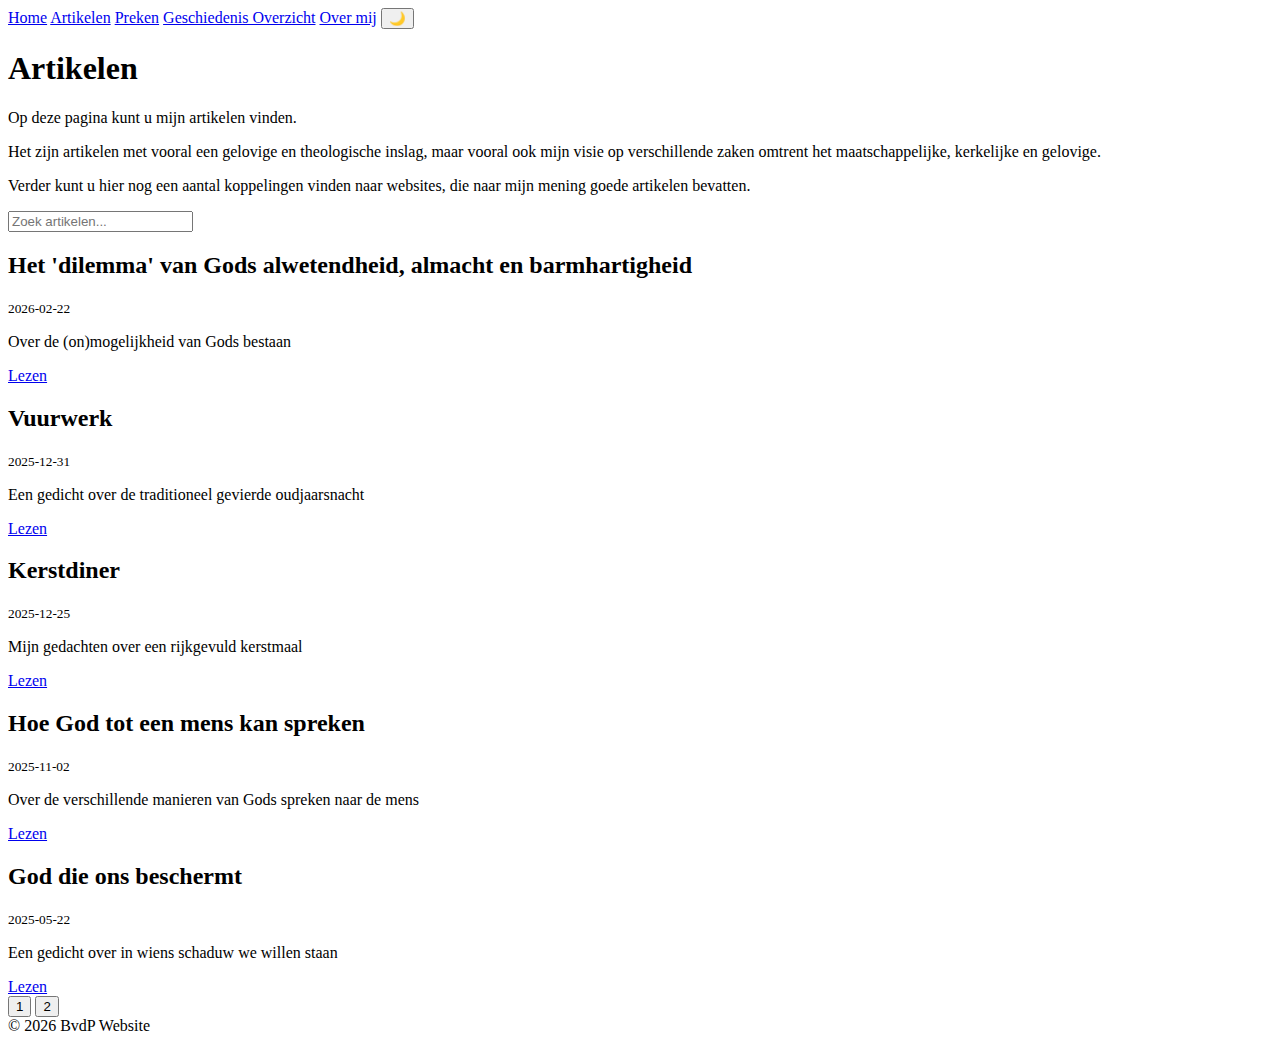
<file: artikelen/index.html>
<!DOCTYPE html>
<html lang="nl">
<head>
  <meta charset="utf-8">
  <meta name="viewport" content="width=device-width">
  <title>BvdP Website - Artikelen</title>
  <link rel="stylesheet" href="/assets/style.css">
</head>
<body>
  <nav>
    <div class="nav-container">
      <a href="/">Home</a>
      <a href="/artikelen/">Artikelen</a>
      <a href="/preken/">Preken</a>
      <a href="/gs">Geschiedenis Overzicht</a>
      <a href="/about/">Over mij</a>
      <button id="darkToggle">🌙</button>
    </div>
  </nav>
  <div class="container">
    <h1>Artikelen</h1>
    <div class="card">
      <p>Op deze pagina kunt u mijn artikelen vinden.</p>
      <p>Het zijn artikelen met vooral een gelovige en theologische inslag, maar vooral ook mijn visie op verschillende zaken omtrent het maatschappelijke, kerkelijke en gelovige.</p>
      <p>Verder kunt u hier nog een aantal koppelingen vinden naar websites, die naar mijn mening goede artikelen bevatten.</p>
    </div>
    <input type="text" id="search" placeholder="Zoek artikelen..." />
    <div id="posts"></div>
    <div id="pagination"></div>
  </div>
  <footer>
    © 2026 BvdP Website
  </footer> 
  <script src="/assets/script.js"></script>
  <script>
  const POSTS_PER_PAGE = 5;
  let currentPage = 1;
  let allPosts = [];
  let masterPosts = []; // important for search reset
  fetch("/artikelen/posts.json")
    .then(res => res.json())
    .then(data => {
      masterPosts = data.sort((a,b)=> new Date(b.date) - new Date(a.date));
      allPosts = [...masterPosts];
      renderPage();
    });
  function renderPage() {
    const container = document.getElementById("posts");
    container.innerHTML = "";
    const start = (currentPage - 1) * POSTS_PER_PAGE;
    const end = start + POSTS_PER_PAGE;
    const pagePosts = allPosts.slice(start, end);
    pagePosts.forEach(post => {
      container.innerHTML += `
        <div class="card">
          <h2>${post.title}</h2>
          <small>${post.date}</small>
          <p>${post.description}</p>
          <a href="/artikelen/post.html?post=${post.file}" class="button">Lezen</a>
        </div>
      `;
    });
    renderPagination();
  }
  function renderPagination() {
    const totalPages = Math.ceil(allPosts.length / POSTS_PER_PAGE);
    const pagination = document.getElementById("pagination");
    pagination.innerHTML = "";
    for (let i = 1; i <= totalPages; i++) {
      pagination.innerHTML += `
        <button onclick="goToPage(${i})">${i}</button>
      `;
    }
  }
  function goToPage(page) {
    currentPage = page;
    renderPage();
  }
  document.getElementById("search").addEventListener("input", e => {
    const term = e.target.value.toLowerCase();
    allPosts = masterPosts.filter(post =>
      post.title.toLowerCase().includes(term) ||
      post.description.toLowerCase().includes(term)
    );
    currentPage = 1;
    renderPage();
  });
  </script>
  <script>
    const links = document.querySelectorAll("nav a");
    const currentPath = window.location.pathname;
    links.forEach(link => {
      if (link.getAttribute("href") === currentPath) {
        link.classList.add("active");
      }
    });
  </script>
  </body>
</html>
</file>
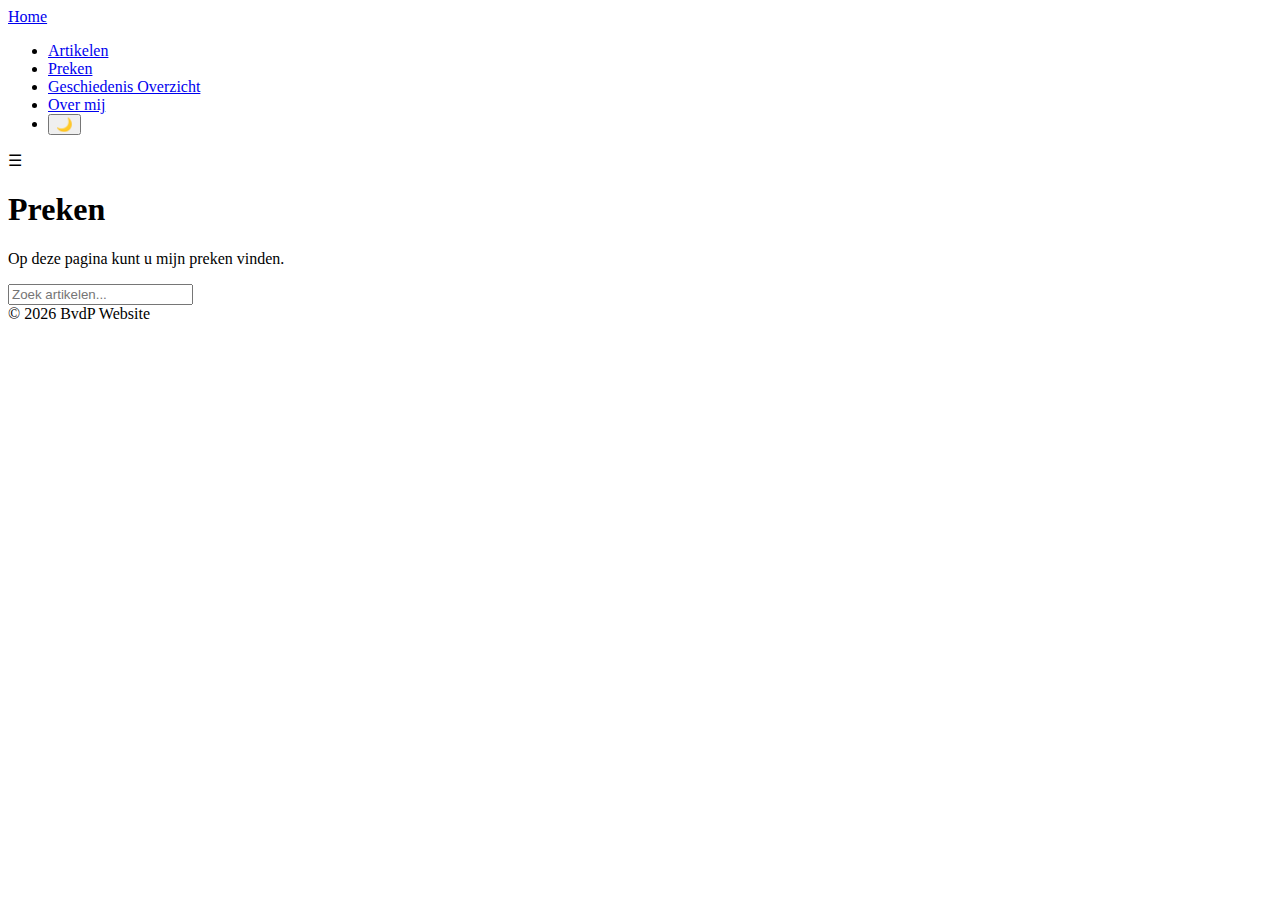
<file: preken/index.html>
<!DOCTYPE html>
<html lang="nl">
<head>
  <meta charset="utf-8">
  <meta name="viewport" content="width=device-width">
  <title>BvdP - Preken</title>
  <link rel="icon" type="image/svg+xml" href="/favicon.svg">
  <link rel="stylesheet" href="/assets/style.css">
</head>
<body>
  <nav class="navbar">
    <div class="nav-container">
      <a href="/" class="logo">Home</a>
      <ul class="nav-links">
        <li><a href="/artikelen/">Artikelen</a></li>
        <li><a href="/preken/">Preken</a></li>
        <li><a target="_blank" href="/gs">Geschiedenis Overzicht</a></li>
        <li><a href="/about/">Over mij</a></li>
        <li><button id="darkToggle">🌙</button></li>
      </ul>
      <div class="hamburger" id="hamburger">
        ☰
      </div>
    </div>
  </nav>
  <div class="container">
    <h1>Preken</h1>
    <div class="card">
      <p>Op deze pagina kunt u mijn preken vinden.</p>
    </div>
    <input type="text" id="search" placeholder="Zoek artikelen..." />
    <div id="posts"></div>
    <div id="pagination"></div>
  </div>
  <footer>
    © 2026 BvdP Website
  </footer> 
  <script src="/assets/script.js"></script>
  <script>
  const POSTS_PER_PAGE = 5;
  let currentPage = 1;
  let allPosts = [];
  let masterPosts = []; // important for search reset
  fetch("/preken/posts.json")
    .then(res => res.json())
    .then(data => {
      masterPosts = data.sort((a,b)=> new Date(b.date) - new Date(a.date));
      allPosts = [...masterPosts];
      renderPage();
    });
  function renderPage() {
    const container = document.getElementById("posts");
    container.innerHTML = "";
    const start = (currentPage - 1) * POSTS_PER_PAGE;
    const end = start + POSTS_PER_PAGE;
    const pagePosts = allPosts.slice(start, end);
    pagePosts.forEach(post => {
      const postDate = post.date || "Geen datum beschikbaar";  // Fallback if no date
      container.innerHTML += `
        <div class="card">
          <h2>${post.title}</h2>
          <small>${postDate}</small>
          <p>${post.description}</p>
          <a href="/preken/post.html?post=${post.file}" class="button">Lezen</a>
        </div>
      `;
    });
    renderPagination();
  }
  function renderPagination() {
    const totalPages = Math.ceil(allPosts.length / POSTS_PER_PAGE);
    const pagination = document.getElementById("pagination");
    pagination.innerHTML = "";
    for (let i = 1; i <= totalPages; i++) {
      pagination.innerHTML += `
        <button onclick="goToPage(${i})">${i}</button>
      `;
    }
  }
  function goToPage(page) {
    currentPage = page;
    renderPage();
  }
  document.getElementById("search").addEventListener("input", e => {
    const term = e.target.value.toLowerCase();
    allPosts = masterPosts.filter(post =>
      post.title.toLowerCase().includes(term) ||
      post.description.toLowerCase().includes(term)
    );
    currentPage = 1;
    renderPage();
  });
  </script>
</body>
</html>
</file>
<file: assets/style.css>

</file>
